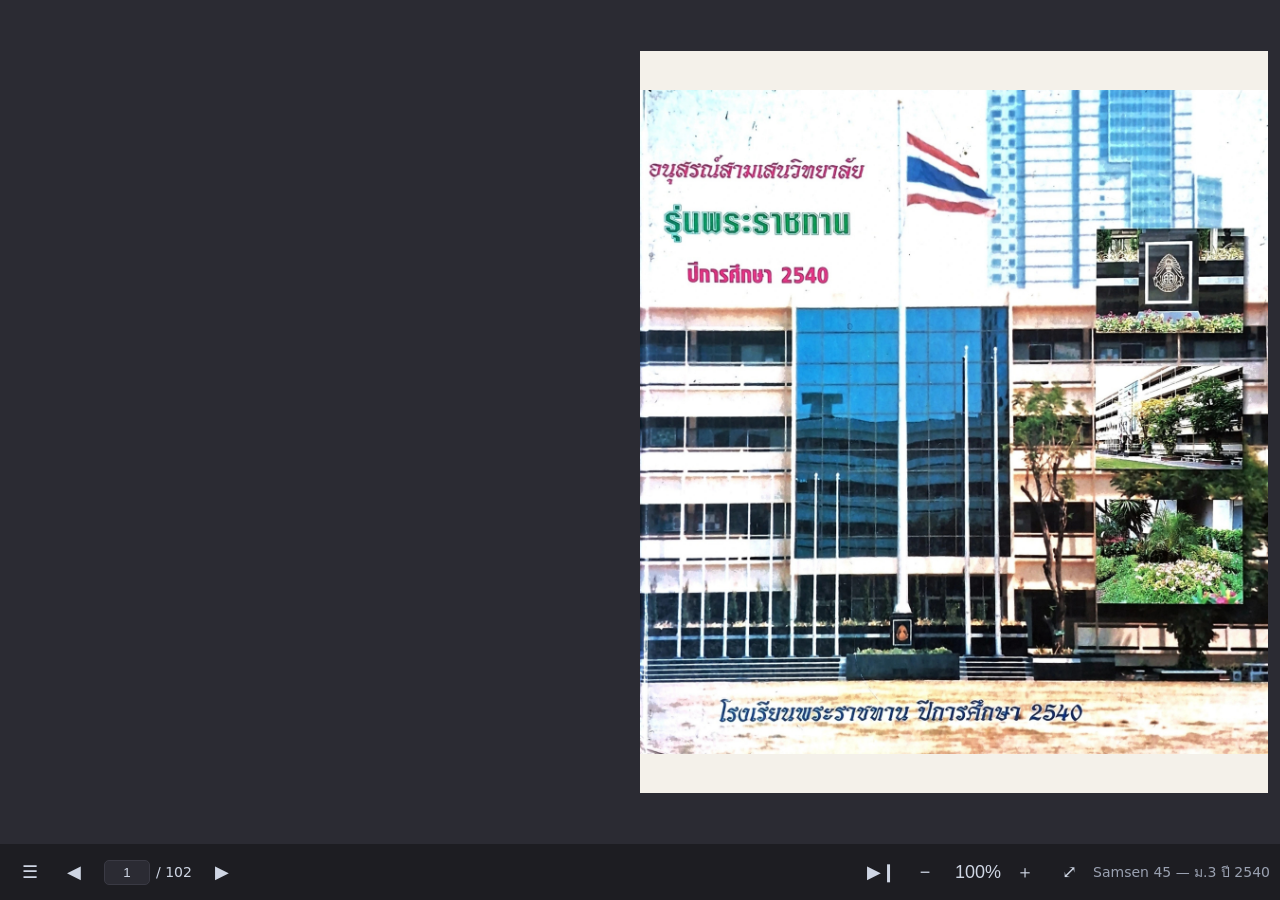
<file: public/books/Samsen45-M3-2540/index.html>
<!DOCTYPE html>
<html lang="th">
<head>
<meta charset="utf-8" />
<meta name="viewport" content="width=device-width, initial-scale=1, maximum-scale=1, user-scalable=no" />
<title>Flipbook</title>
<script src="book.js"></script>
<style>
  :root { --bar: #1d1d22; --stage: #2b2b33; --ink: #cfd6e4; --accent: #c9a24a; }
  * { box-sizing: border-box; }
  html, body { margin: 0; height: 100%; background: var(--stage);
    font-family: "Segoe UI", "Sarabun", system-ui, sans-serif; color: var(--ink);
    overflow: hidden; -webkit-tap-highlight-color: transparent; }
  #stage { position: absolute; inset: 0 0 56px 0; display: flex;
    align-items: center; justify-content: center; overflow: hidden; }
  #flip { touch-action: none; }
  /* page cells used by StPageFlip loadFromHTML */
  .page { background: #fff; overflow: hidden; }
  .page img { width: 100%; height: 100%; object-fit: contain; display: block;
    background: #f4f1ea; }
  .page .ph { width: 100%; height: 100%; display: flex; align-items: center;
    justify-content: center; color: #b9b2a3; font-size: 14px; background: #f4f1ea; }

  /* toolbar */
  #bar { position: absolute; left: 0; right: 0; bottom: 0; height: 56px;
    background: var(--bar); display: flex; align-items: center; gap: 4px;
    padding: 0 10px; z-index: 30; }
  #bar button { background: transparent; border: 0; color: var(--ink);
    font-size: 18px; width: 40px; height: 40px; border-radius: 6px; cursor: pointer; }
  #bar button:hover { background: rgba(255,255,255,.08); }
  #zoomPct { width: auto; min-width: 52px; font-size: 13px; color: #9aa1b1; }
  #zoomPct.zoomed { color: var(--accent); }
  #counter { display: flex; align-items: center; gap: 6px; font-size: 14px;
    margin: 0 6px; white-space: nowrap; }
  #counter input { width: 46px; background: #2b2b33; border: 1px solid #3a3a44;
    color: var(--ink); border-radius: 5px; text-align: center; padding: 4px; }
  #title { font-size: 14px; color: #9aa1b1; margin-left: auto;
    max-width: 40vw; overflow: hidden; text-overflow: ellipsis; white-space: nowrap; }
  .spacer { flex: 1 1 auto; }

  /* thumbnail sidebar */
  #thumbs { position: absolute; top: 0; bottom: 56px; left: 0; width: 150px;
    background: #16161a; overflow-y: auto; transform: translateX(-100%);
    transition: transform .2s ease; z-index: 25; padding: 8px; }
  #thumbs.open { transform: translateX(0); }
  #thumbs .t { display: block; width: 100%; margin: 0 0 8px; border: 2px solid transparent;
    border-radius: 3px; cursor: pointer; }
  #thumbs .t.active { border-color: var(--accent); }
  #thumbs .t img { width: 100%; display: block; border-radius: 2px; background: #333; }
  #thumbs .t span { font-size: 11px; color: #7c8294; display: block; text-align: center; }
</style>
</head>
<body>
  <div id="thumbs" aria-label="Thumbnails"></div>
  <div id="stage"><div id="flip"></div></div>

  <div id="bar">
    <button id="btnThumbs" title="Thumbnails / สารบัญ">☰</button>
    <button id="btnPrev" title="Previous / ก่อนหน้า">◀</button>
    <span id="counter">
      <input id="pageInput" type="text" inputmode="numeric" value="1" />
      <span id="pageTotal">/ 1</span>
    </span>
    <button id="btnNext" title="Next / ถัดไป">▶</button>
    <div class="spacer"></div>
    <button id="btnAuto" title="Auto-flip / เล่นอัตโนมัติ">▶︎❙</button>
    <button id="btnZoomOut" title="Zoom out / ย่อ">−</button>
    <button id="zoomPct" title="Reset zoom / รีเซ็ตซูม">100%</button>
    <button id="btnZoomIn" title="Zoom in / ขยาย">＋</button>
    <button id="btnFull" title="Fullscreen / เต็มจอ">⤢</button>
    <span id="title"></span>
  </div>

  <script src="vendor/page-flip.browser.js"></script>
  <script>
  (function () {
    var BOOK = window.BOOK || { title: 'Flipbook', pageCount: 0, pageWidth: 0, pageHeight: 0 };
    document.title = BOOK.title;
    document.getElementById('title').textContent = BOOK.title;
    var total = BOOK.pageCount;
    var ratio = (BOOK.pageWidth && BOOK.pageHeight) ? (BOOK.pageWidth / BOOK.pageHeight) : (2652 / 2800);

    var stage = document.getElementById('stage');
    var flipEl = document.getElementById('flip');
    var BUFFER = 3; // pages each side to keep loaded

    // Build page cells with lazy data-src.
    var cells = [];
    for (var i = 1; i <= total; i++) {
      var d = document.createElement('div');
      d.className = 'page';
      d.setAttribute('data-density', i === 1 || i === total ? 'hard' : 'soft');
      var img = document.createElement('img');
      img.setAttribute('data-src', 'pages/' + String(i).padStart(4, '0') + '.jpg');
      img.alt = 'Page ' + i;
      var ph = document.createElement('div'); ph.className = 'ph'; ph.textContent = i;
      img.style.display = 'none';
      d.appendChild(ph); d.appendChild(img);
      flipEl.appendChild(d);
      cells.push(d);
    }

    function computeSize() {
      var maxH = stage.clientHeight - 24;
      var maxW = stage.clientWidth - 24;
      var portrait = stage.clientWidth < 760;
      var spreadRatio = portrait ? ratio : ratio * 2;
      var w = maxW, h = w / spreadRatio;
      if (h > maxH) { h = maxH; w = h * spreadRatio; }
      var pageW = portrait ? w : w / 2;
      return { pageW: Math.floor(pageW), pageH: Math.floor(h), portrait: portrait };
    }

    var St = window.St || window;
    var sz = computeSize();
    var pageFlip = new St.PageFlip(flipEl, {
      width: sz.pageW, height: sz.pageH,
      size: 'fixed',
      minWidth: 200, maxWidth: 3000, minHeight: 200, maxHeight: 3000,
      drawShadow: true, flippingTime: 700,
      usePortrait: true, showCover: true,
      mobileScrollSupport: false,
      // Click-to-flip only on page corners; clicks elsewhere are reserved
      // for the double-click zoom toggle.
      disableFlipByClick: true
    });
    pageFlip.loadFromHTML(document.querySelectorAll('#flip .page'));

    document.getElementById('pageTotal').textContent = '/ ' + total;

    function loadNear(idx) { // idx is 0-based page index
      for (var k = 0; k < cells.length; k++) {
        var img = cells[k].querySelector('img');
        var near = Math.abs(k - idx) <= BUFFER;
        if (near && img.getAttribute('data-src')) {
          img.src = img.getAttribute('data-src');
          img.removeAttribute('data-src');
          img.onload = function () { this.style.display = 'block'; var p = this.parentNode.querySelector('.ph'); if (p) p.style.display = 'none'; };
          img.onerror = function () { var p = this.parentNode.querySelector('.ph'); if (p) p.textContent = '—'; };
        }
      }
    }

    function current() { return pageFlip.getCurrentPageIndex() || 0; }
    function syncUI() {
      var idx = current();
      document.getElementById('pageInput').value = (idx + 1);
      loadNear(idx);
      var ts = document.querySelectorAll('#thumbs .t');
      for (var j = 0; j < ts.length; j++) ts[j].classList.toggle('active', j === idx);
    }

    pageFlip.on('flip', syncUI);
    pageFlip.on('changeState', syncUI);
    loadNear(0);

    // ---- thumbnails ----
    var tWrap = document.getElementById('thumbs');
    for (var t = 1; t <= total; t++) {
      (function (n) {
        var a = document.createElement('div'); a.className = 't';
        var im = document.createElement('img');
        im.loading = 'lazy';
        im.src = 'thumbs/' + String(n).padStart(4, '0') + '.jpg';
        var s = document.createElement('span'); s.textContent = n;
        a.appendChild(im); a.appendChild(s);
        a.addEventListener('click', function () { pageFlip.flip(n - 1); });
        tWrap.appendChild(a);
      })(t);
    }
    document.getElementById('btnThumbs').addEventListener('click', function () {
      tWrap.classList.toggle('open');
    });

    // ---- nav buttons ----
    document.getElementById('btnPrev').addEventListener('click', function () { pageFlip.flipPrev(); });
    document.getElementById('btnNext').addEventListener('click', function () { pageFlip.flipNext(); });
    var pageInput = document.getElementById('pageInput');
    function jump() {
      var n = parseInt(pageInput.value, 10);
      if (!isNaN(n) && n >= 1 && n <= total) pageFlip.flip(n - 1);
      else pageInput.value = current() + 1;
    }
    pageInput.addEventListener('change', jump);
    pageInput.addEventListener('keydown', function (e) { if (e.key === 'Enter') jump(); });

    document.addEventListener('keydown', function (e) {
      if (e.target === pageInput) return;
      if (e.key === 'ArrowLeft') pageFlip.flipPrev();
      if (e.key === 'ArrowRight') pageFlip.flipNext();
      if (e.key === '+' || e.key === '=') zoomIn(); // '=' is the unshifted + key
      if (e.key === '-' || e.key === '_') zoomOut();
    });

    // ---- auto-flip ----
    var autoTimer = null;
    document.getElementById('btnAuto').addEventListener('click', function () {
      if (autoTimer) { clearInterval(autoTimer); autoTimer = null; return; }
      autoTimer = setInterval(function () {
        if (current() >= total - 1) { clearInterval(autoTimer); autoTimer = null; return; }
        pageFlip.flipNext();
      }, 2500);
    });

    // ---- zoom + pan ----
    var zoom = 1, panX = 0, panY = 0;
    var zoomPct = document.getElementById('zoomPct');
    function applyZoom() {
      flipEl.style.transformOrigin = 'center center';
      flipEl.style.transform = 'translate(' + panX + 'px,' + panY + 'px) scale(' + zoom + ')';
      flipEl.style.cursor = zoom > 1 ? 'grab' : 'default';
      zoomPct.textContent = Math.round(zoom * 100) + '%';
      zoomPct.classList.toggle('zoomed', zoom > 1);
    }
    function resetZoom() { zoom = 1; panX = panY = 0; applyZoom(); }
    zoomPct.addEventListener('click', resetZoom);
    function zoomIn() { zoom = Math.min(3, zoom + 0.25); applyZoom(); }
    function zoomOut() { zoom = Math.max(1, zoom - 0.25); if (zoom === 1) { panX = panY = 0; } applyZoom(); }
    document.getElementById('btnZoomIn').addEventListener('click', zoomIn);
    document.getElementById('btnZoomOut').addEventListener('click', zoomOut);
    // While zoomed, dragging must pan — not flip. StPageFlip listens for
    // mousedown/touchstart on its inner element, so swallow those in the
    // capture phase before they reach it. Pointer events still drive the pan.
    // preventDefault stops the browser's native image-drag from hijacking the pan.
    function blockFlipInput(e) { if (zoom > 1) { e.stopPropagation(); if (e.type === 'mousedown') e.preventDefault(); } }
    stage.addEventListener('mousedown', blockFlipInput, true);
    stage.addEventListener('touchstart', blockFlipInput, true);
    var dragging = false, sx = 0, sy = 0;
    stage.addEventListener('pointerdown', function (e) {
      if (zoom <= 1) return; dragging = true; sx = e.clientX - panX; sy = e.clientY - panY;
      flipEl.style.cursor = 'grabbing';
    });
    window.addEventListener('pointermove', function (e) {
      if (!dragging) return; panX = e.clientX - sx; panY = e.clientY - sy; applyZoom();
    });
    window.addEventListener('pointerup', function () { dragging = false; if (zoom > 1) flipEl.style.cursor = 'grab'; });

    // Double-click / double-tap toggles zoom: reset when zoomed, else 2x into
    // the clicked spot. Tracked via pointer events so it works for touch too
    // (mobile browsers don't reliably fire dblclick).
    var lastTap = 0, lastTapX = 0, lastTapY = 0, downX = 0, downY = 0;
    stage.addEventListener('pointerdown', function (e) { downX = e.clientX; downY = e.clientY; });
    stage.addEventListener('pointerup', function (e) {
      if (Math.abs(e.clientX - downX) > 8 || Math.abs(e.clientY - downY) > 8) { lastTap = 0; return; } // drag, not a tap
      var now = Date.now();
      var isDouble = now - lastTap < 350 && Math.abs(e.clientX - lastTapX) < 25 && Math.abs(e.clientY - lastTapY) < 25;
      lastTap = isDouble ? 0 : now; lastTapX = e.clientX; lastTapY = e.clientY;
      if (!isDouble) return;
      if (zoom > 1) { resetZoom(); return; }
      // Zoom 2x keeping the tapped point fixed: with transform-origin at the
      // stage center, that point sits at offset (p - c), so pan by (c - p).
      var r = stage.getBoundingClientRect();
      zoom = 2;
      panX = (r.left + r.width / 2) - e.clientX;
      panY = (r.top + r.height / 2) - e.clientY;
      applyZoom();
    });

    // ---- fullscreen ----
    document.getElementById('btnFull').addEventListener('click', function () {
      if (!document.fullscreenElement) document.documentElement.requestFullscreen();
      else document.exitFullscreen();
    });

    // ---- responsive resize ----
    var rt;
    window.addEventListener('resize', function () {
      clearTimeout(rt);
      rt = setTimeout(function () {
        var s = computeSize();
        pageFlip.update({ width: s.pageW, height: s.pageH });
        syncUI();
      }, 150);
    });
  })();
  </script>
</body>
</html>
</file>
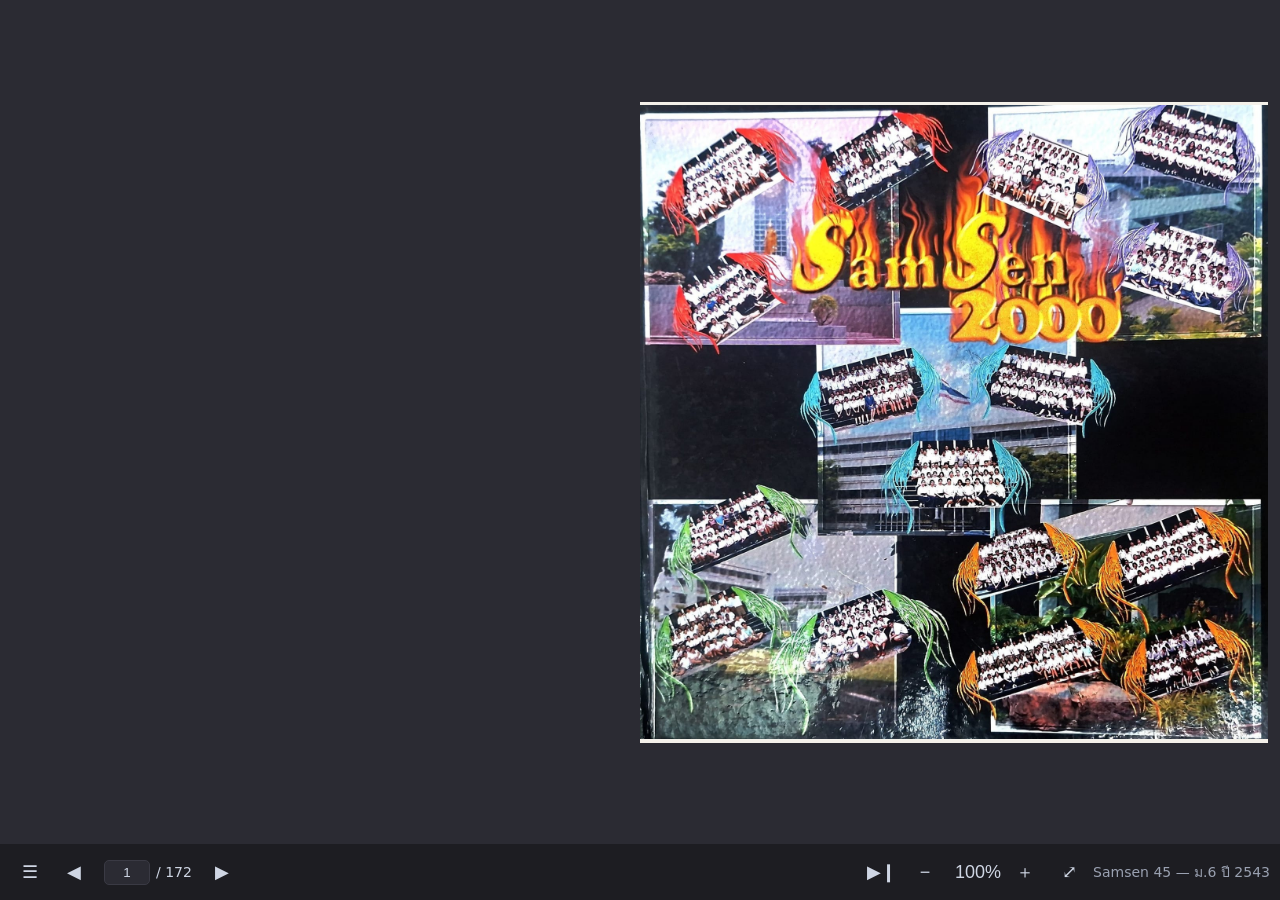
<file: public/books/samsen45-m6-2543/index.html>
<!DOCTYPE html>
<html lang="th">
<head>
<meta charset="utf-8" />
<meta name="viewport" content="width=device-width, initial-scale=1, maximum-scale=1, user-scalable=no" />
<title>Flipbook</title>
<script src="book.js"></script>
<style>
  :root { --bar: #1d1d22; --stage: #2b2b33; --ink: #cfd6e4; --accent: #c9a24a; }
  * { box-sizing: border-box; }
  html, body { margin: 0; height: 100%; background: var(--stage);
    font-family: "Segoe UI", "Sarabun", system-ui, sans-serif; color: var(--ink);
    overflow: hidden; -webkit-tap-highlight-color: transparent; }
  #stage { position: absolute; inset: 0 0 56px 0; display: flex;
    align-items: center; justify-content: center; overflow: hidden; }
  #flip { touch-action: none; }
  /* page cells used by StPageFlip loadFromHTML */
  .page { background: #fff; overflow: hidden; }
  .page img { width: 100%; height: 100%; object-fit: contain; display: block;
    background: #f4f1ea; }
  .page .ph { width: 100%; height: 100%; display: flex; align-items: center;
    justify-content: center; color: #b9b2a3; font-size: 14px; background: #f4f1ea; }

  /* toolbar */
  #bar { position: absolute; left: 0; right: 0; bottom: 0; height: 56px;
    background: var(--bar); display: flex; align-items: center; gap: 4px;
    padding: 0 10px; z-index: 30; }
  #bar button { background: transparent; border: 0; color: var(--ink);
    font-size: 18px; width: 40px; height: 40px; border-radius: 6px; cursor: pointer; }
  #bar button:hover { background: rgba(255,255,255,.08); }
  #zoomPct { width: auto; min-width: 52px; font-size: 13px; color: #9aa1b1; }
  #zoomPct.zoomed { color: var(--accent); }
  #counter { display: flex; align-items: center; gap: 6px; font-size: 14px;
    margin: 0 6px; white-space: nowrap; }
  #counter input { width: 46px; background: #2b2b33; border: 1px solid #3a3a44;
    color: var(--ink); border-radius: 5px; text-align: center; padding: 4px; }
  #title { font-size: 14px; color: #9aa1b1; margin-left: auto;
    max-width: 40vw; overflow: hidden; text-overflow: ellipsis; white-space: nowrap; }
  .spacer { flex: 1 1 auto; }

  /* thumbnail sidebar */
  #thumbs { position: absolute; top: 0; bottom: 56px; left: 0; width: 150px;
    background: #16161a; overflow-y: auto; transform: translateX(-100%);
    transition: transform .2s ease; z-index: 25; padding: 8px; }
  #thumbs.open { transform: translateX(0); }
  #thumbs .t { display: block; width: 100%; margin: 0 0 8px; border: 2px solid transparent;
    border-radius: 3px; cursor: pointer; }
  #thumbs .t.active { border-color: var(--accent); }
  #thumbs .t img { width: 100%; display: block; border-radius: 2px; background: #333; }
  #thumbs .t span { font-size: 11px; color: #7c8294; display: block; text-align: center; }
</style>
</head>
<body>
  <div id="thumbs" aria-label="Thumbnails"></div>
  <div id="stage"><div id="flip"></div></div>

  <div id="bar">
    <button id="btnThumbs" title="Thumbnails / สารบัญ">☰</button>
    <button id="btnPrev" title="Previous / ก่อนหน้า">◀</button>
    <span id="counter">
      <input id="pageInput" type="text" inputmode="numeric" value="1" />
      <span id="pageTotal">/ 1</span>
    </span>
    <button id="btnNext" title="Next / ถัดไป">▶</button>
    <div class="spacer"></div>
    <button id="btnAuto" title="Auto-flip / เล่นอัตโนมัติ">▶︎❙</button>
    <button id="btnZoomOut" title="Zoom out / ย่อ">−</button>
    <button id="zoomPct" title="Reset zoom / รีเซ็ตซูม">100%</button>
    <button id="btnZoomIn" title="Zoom in / ขยาย">＋</button>
    <button id="btnFull" title="Fullscreen / เต็มจอ">⤢</button>
    <span id="title"></span>
  </div>

  <script src="vendor/page-flip.browser.js"></script>
  <script>
  (function () {
    var BOOK = window.BOOK || { title: 'Flipbook', pageCount: 0, pageWidth: 0, pageHeight: 0 };
    document.title = BOOK.title;
    document.getElementById('title').textContent = BOOK.title;
    var total = BOOK.pageCount;
    var ratio = (BOOK.pageWidth && BOOK.pageHeight) ? (BOOK.pageWidth / BOOK.pageHeight) : (2652 / 2800);

    var stage = document.getElementById('stage');
    var flipEl = document.getElementById('flip');
    var BUFFER = 3; // immediate neighbours loaded each side of the current page
    var AHEAD = 6;  // extra pages prefetched in the direction of travel

    // Build page cells with lazy data-src.
    var cells = [];
    for (var i = 1; i <= total; i++) {
      var d = document.createElement('div');
      d.className = 'page';
      d.setAttribute('data-density', i === 1 || i === total ? 'hard' : 'soft');
      var img = document.createElement('img');
      img.setAttribute('data-src', 'pages/' + String(i).padStart(4, '0') + '.jpg');
      img.alt = 'Page ' + i;
      var ph = document.createElement('div'); ph.className = 'ph'; ph.textContent = i;
      img.style.display = 'none';
      d.appendChild(ph); d.appendChild(img);
      flipEl.appendChild(d);
      cells.push(d);
    }

    function computeSize() {
      var maxH = stage.clientHeight - 24;
      var maxW = stage.clientWidth - 24;
      var portrait = stage.clientWidth < 760;
      var spreadRatio = portrait ? ratio : ratio * 2;
      var w = maxW, h = w / spreadRatio;
      if (h > maxH) { h = maxH; w = h * spreadRatio; }
      var pageW = portrait ? w : w / 2;
      return { pageW: Math.floor(pageW), pageH: Math.floor(h), portrait: portrait };
    }

    var St = window.St || window;
    var sz = computeSize();
    var pageFlip = new St.PageFlip(flipEl, {
      width: sz.pageW, height: sz.pageH,
      size: 'fixed',
      minWidth: 200, maxWidth: 3000, minHeight: 200, maxHeight: 3000,
      drawShadow: true, flippingTime: 700,
      usePortrait: true, showCover: true,
      mobileScrollSupport: false,
      // Click-to-flip only on page corners; clicks elsewhere are reserved
      // for the double-click zoom toggle.
      disableFlipByClick: true
    });
    pageFlip.loadFromHTML(document.querySelectorAll('#flip .page'));

    document.getElementById('pageTotal').textContent = '/ ' + total;

    // Swap a single cell's data-src into src (idempotent). Returns true if it
    // kicked off a load, false if the cell was already loading/loaded.
    function loadCell(k) {
      if (k < 0 || k >= cells.length) return false;
      var img = cells[k].querySelector('img');
      if (!img || !img.getAttribute('data-src')) return false;
      img.onload = function () { this.style.display = 'block'; var p = this.parentNode.querySelector('.ph'); if (p) p.style.display = 'none'; };
      img.onerror = function () { var p = this.parentNode.querySelector('.ph'); if (p) p.textContent = '—'; };
      img.src = img.getAttribute('data-src');
      img.removeAttribute('data-src');
      return true;
    }

    // Direction-aware prefetch. Loads the visible spread first, then fans out —
    // reaching further in the direction the reader is travelling so fast
    // forward-flipping stays ahead of the page.
    var lastIdx = 0;
    function loadNear(idx) { // idx is 0-based page index
      var dir = idx >= lastIdx ? 1 : -1;
      lastIdx = idx;
      for (var d = 0; d <= BUFFER; d++) { loadCell(idx - d); loadCell(idx + d); }
      for (var a = 1; a <= AHEAD; a++) loadCell(idx + dir * (BUFFER + a));
    }

    // Background preload: once the viewer is idle, walk every remaining page one
    // at a time, always picking the unloaded page nearest the current one, and
    // chaining on each image's load. Sequential keeps bandwidth focused so the
    // on-demand prefetch above isn't starved, while the whole book ends up
    // cached for instant later flips.
    var idle = window.requestIdleCallback || function (fn) { return setTimeout(fn, 200); };
    function preloadNext() {
      var c = current(), best = -1, bestDist = Infinity;
      for (var k = 0; k < cells.length; k++) {
        if (!cells[k].querySelector('img').getAttribute('data-src')) continue;
        var dist = Math.abs(k - c);
        if (dist < bestDist) { bestDist = dist; best = k; }
      }
      if (best < 0) return; // every page loaded
      var img = cells[best].querySelector('img');
      var chain = function () { idle(preloadNext); };
      img.onload = function () { this.style.display = 'block'; var p = this.parentNode.querySelector('.ph'); if (p) p.style.display = 'none'; chain(); };
      img.onerror = function () { var p = this.parentNode.querySelector('.ph'); if (p) p.textContent = '—'; chain(); };
      img.src = img.getAttribute('data-src');
      img.removeAttribute('data-src');
    }

    function current() { return pageFlip.getCurrentPageIndex() || 0; }
    function syncUI() {
      var idx = current();
      document.getElementById('pageInput').value = (idx + 1);
      loadNear(idx);
      var ts = document.querySelectorAll('#thumbs .t');
      for (var j = 0; j < ts.length; j++) ts[j].classList.toggle('active', j === idx);
    }

    pageFlip.on('flip', syncUI);
    pageFlip.on('changeState', syncUI);
    loadNear(0);
    idle(preloadNext); // start filling the cache once the first spread is in flight

    // ---- thumbnails ----
    var tWrap = document.getElementById('thumbs');
    for (var t = 1; t <= total; t++) {
      (function (n) {
        var a = document.createElement('div'); a.className = 't';
        var im = document.createElement('img');
        im.loading = 'lazy';
        im.src = 'thumbs/' + String(n).padStart(4, '0') + '.jpg';
        var s = document.createElement('span'); s.textContent = n;
        a.appendChild(im); a.appendChild(s);
        a.addEventListener('click', function () { pageFlip.flip(n - 1); });
        tWrap.appendChild(a);
      })(t);
    }
    document.getElementById('btnThumbs').addEventListener('click', function () {
      tWrap.classList.toggle('open');
    });

    // ---- nav buttons ----
    document.getElementById('btnPrev').addEventListener('click', function () { pageFlip.flipPrev(); });
    document.getElementById('btnNext').addEventListener('click', function () { pageFlip.flipNext(); });
    var pageInput = document.getElementById('pageInput');
    function jump() {
      var n = parseInt(pageInput.value, 10);
      if (!isNaN(n) && n >= 1 && n <= total) pageFlip.flip(n - 1);
      else pageInput.value = current() + 1;
    }
    pageInput.addEventListener('change', jump);
    pageInput.addEventListener('keydown', function (e) { if (e.key === 'Enter') jump(); });

    document.addEventListener('keydown', function (e) {
      if (e.target === pageInput) return;
      if (e.key === 'ArrowLeft') pageFlip.flipPrev();
      if (e.key === 'ArrowRight') pageFlip.flipNext();
      if (e.key === '+' || e.key === '=') zoomIn(); // '=' is the unshifted + key
      if (e.key === '-' || e.key === '_') zoomOut();
    });

    // ---- auto-flip ----
    var autoTimer = null;
    document.getElementById('btnAuto').addEventListener('click', function () {
      if (autoTimer) { clearInterval(autoTimer); autoTimer = null; return; }
      autoTimer = setInterval(function () {
        if (current() >= total - 1) { clearInterval(autoTimer); autoTimer = null; return; }
        pageFlip.flipNext();
      }, 2500);
    });

    // ---- zoom + pan ----
    var zoom = 1, panX = 0, panY = 0;
    var zoomPct = document.getElementById('zoomPct');
    function applyZoom() {
      flipEl.style.transformOrigin = 'center center';
      flipEl.style.transform = 'translate(' + panX + 'px,' + panY + 'px) scale(' + zoom + ')';
      flipEl.style.cursor = zoom > 1 ? 'grab' : 'default';
      zoomPct.textContent = Math.round(zoom * 100) + '%';
      zoomPct.classList.toggle('zoomed', zoom > 1);
    }
    function resetZoom() { zoom = 1; panX = panY = 0; applyZoom(); }
    zoomPct.addEventListener('click', resetZoom);
    function zoomIn() { zoom = Math.min(3, zoom + 0.25); applyZoom(); }
    function zoomOut() { zoom = Math.max(1, zoom - 0.25); if (zoom === 1) { panX = panY = 0; } applyZoom(); }
    document.getElementById('btnZoomIn').addEventListener('click', zoomIn);
    document.getElementById('btnZoomOut').addEventListener('click', zoomOut);
    // While zoomed, dragging must pan — not flip. StPageFlip listens for
    // mousedown/touchstart on its inner element, so swallow those in the
    // capture phase before they reach it. Pointer events still drive the pan.
    // preventDefault stops the browser's native image-drag from hijacking the pan.
    function blockFlipInput(e) { if (zoom > 1) { e.stopPropagation(); if (e.type === 'mousedown') e.preventDefault(); } }
    stage.addEventListener('mousedown', blockFlipInput, true);
    stage.addEventListener('touchstart', blockFlipInput, true);
    var dragging = false, sx = 0, sy = 0;
    stage.addEventListener('pointerdown', function (e) {
      if (zoom <= 1) return; dragging = true; sx = e.clientX - panX; sy = e.clientY - panY;
      flipEl.style.cursor = 'grabbing';
    });
    window.addEventListener('pointermove', function (e) {
      if (!dragging) return; panX = e.clientX - sx; panY = e.clientY - sy; applyZoom();
    });
    window.addEventListener('pointerup', function () { dragging = false; if (zoom > 1) flipEl.style.cursor = 'grab'; });

    // Double-click / double-tap toggles zoom: reset when zoomed, else 2x into
    // the clicked spot. Tracked via pointer events so it works for touch too
    // (mobile browsers don't reliably fire dblclick).
    var lastTap = 0, lastTapX = 0, lastTapY = 0, downX = 0, downY = 0;
    stage.addEventListener('pointerdown', function (e) { downX = e.clientX; downY = e.clientY; });
    stage.addEventListener('pointerup', function (e) {
      if (Math.abs(e.clientX - downX) > 8 || Math.abs(e.clientY - downY) > 8) { lastTap = 0; return; } // drag, not a tap
      var now = Date.now();
      var isDouble = now - lastTap < 350 && Math.abs(e.clientX - lastTapX) < 25 && Math.abs(e.clientY - lastTapY) < 25;
      lastTap = isDouble ? 0 : now; lastTapX = e.clientX; lastTapY = e.clientY;
      if (!isDouble) return;
      if (zoom > 1) { resetZoom(); return; }
      // Zoom 2x keeping the tapped point fixed: with transform-origin at the
      // stage center, that point sits at offset (p - c), so pan by (c - p).
      var r = stage.getBoundingClientRect();
      zoom = 2;
      panX = (r.left + r.width / 2) - e.clientX;
      panY = (r.top + r.height / 2) - e.clientY;
      applyZoom();
    });

    // ---- fullscreen ----
    document.getElementById('btnFull').addEventListener('click', function () {
      if (!document.fullscreenElement) document.documentElement.requestFullscreen();
      else document.exitFullscreen();
    });

    // ---- responsive resize ----
    var rt;
    window.addEventListener('resize', function () {
      clearTimeout(rt);
      rt = setTimeout(function () {
        var s = computeSize();
        pageFlip.update({ width: s.pageW, height: s.pageH });
        syncUI();
      }, 150);
    });
  })();
  </script>
</body>
</html>
</file>
